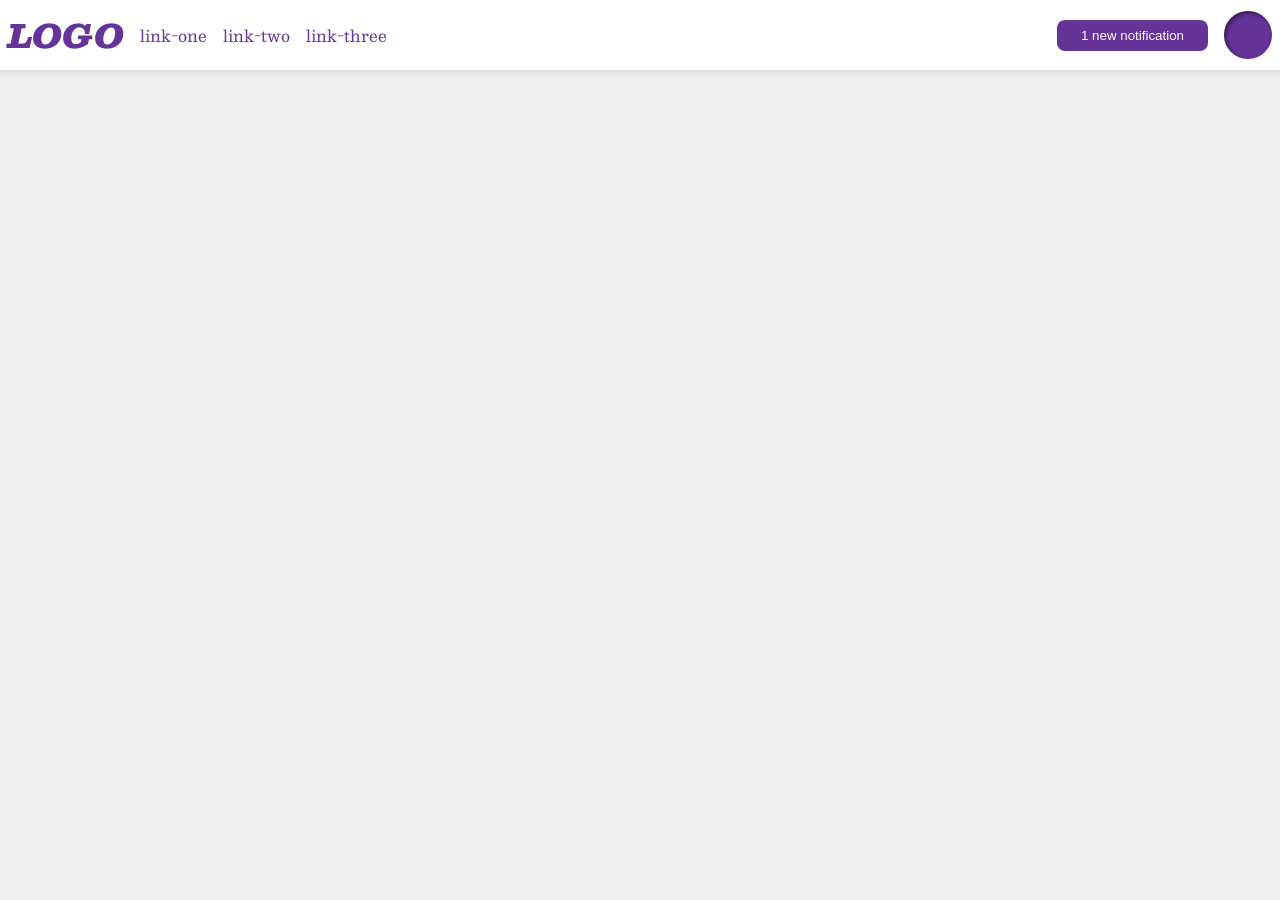
<file: foundations/flex/03-flex-header-2/index.html>
<!DOCTYPE html>
<html lang="en">
  <head>
    <meta charset="UTF-8">
    <meta http-equiv="X-UA-Compatible" content="IE=edge">
    <meta name="viewport" content="width=device-width, initial-scale=1.0">
    <title>Flex Header 2</title>
    <link rel="stylesheet" href="style.css">
  </head>
  <body>
    <div class="header">
      <!-- Left Side Group -->
       <div class="left-side">
      <div class="logo">
        LOGO
      </div>
      <ul class="links">
        <li><a href="https://google.com">link-one</a></li>
        <li><a href="https://google.com">link-two</a></li>
        <li><a href="https://google.com">link-three</a></li>
      </ul>
       </div>

       <!-- Right Side Group -->
        <div class="right-side">
      <button class="notifications">
        1 new notification
      </button>
      <div class="profile-image"></div>
    </div>
    </div>
  </body>
</html>
</file>
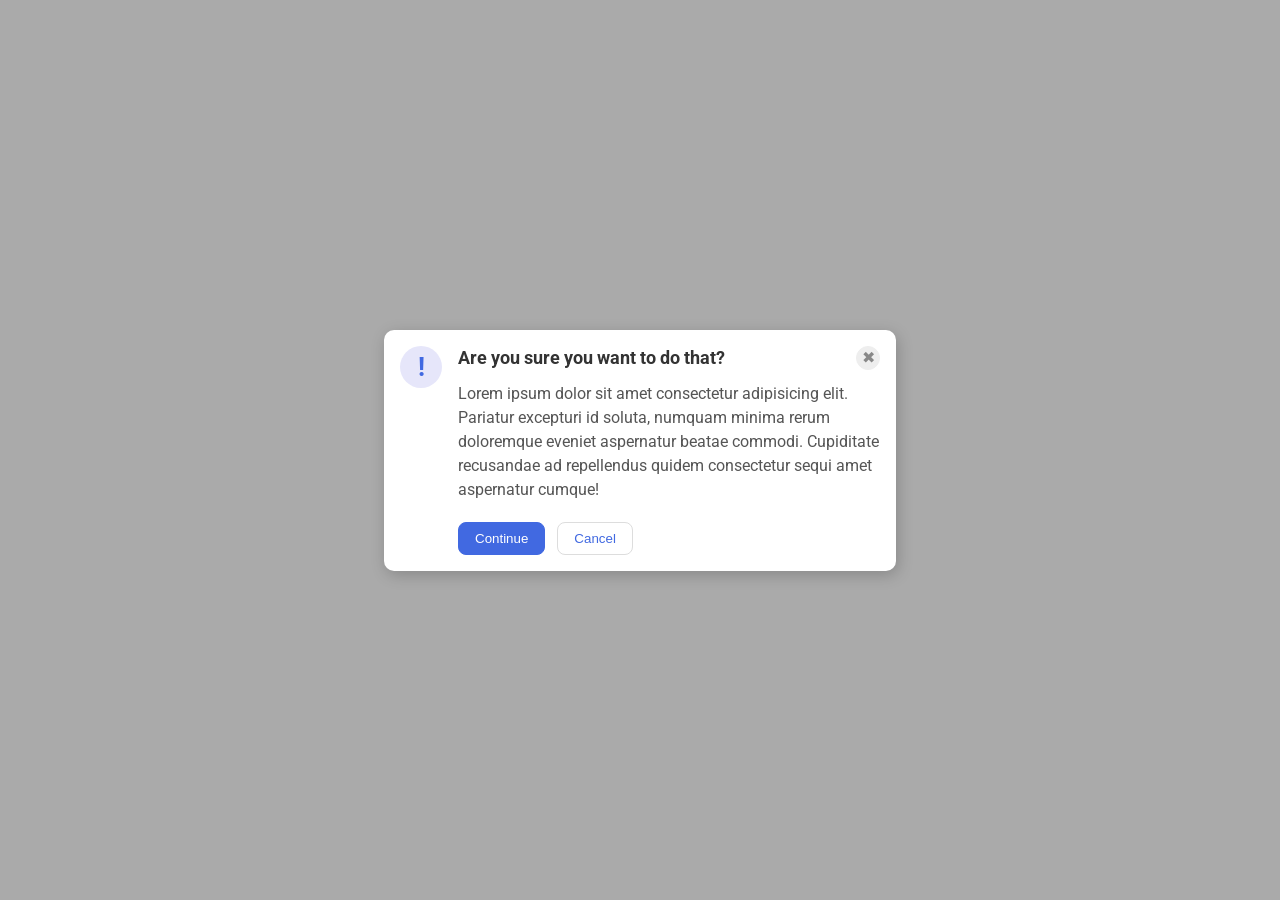
<file: foundations/flex/05-flex-modal/index.html>
<!DOCTYPE html>
<html lang="en">
  <head>
    <meta charset="UTF-8">
    <meta http-equiv="X-UA-Compatible" content="IE=edge">
    <meta name="viewport" content="width=device-width, initial-scale=1.0">
    <link rel="stylesheet" href="style.css">
    <title>Modal</title>
  </head>
  <body>
    <div class="modal">
      <div class="icon">!</div>

      <div class="content">
        <div class="header-container">
          <div class="header">Are you sure you want to do that?</div>
          <button class="close-button">✖</button>
      </div>

      <div class="text">Lorem ipsum dolor sit amet consectetur adipisicing elit. Pariatur excepturi id soluta, numquam minima rerum doloremque eveniet aspernatur beatae commodi. Cupiditate recusandae ad repellendus quidem consectetur sequi amet aspernatur cumque!
      </div>

      <div class="button-group">    
         <button class="continue">Continue</button>
         <button class="cancel">Cancel</button>
      </div>
    </div>
  </body>
</html>
</file>
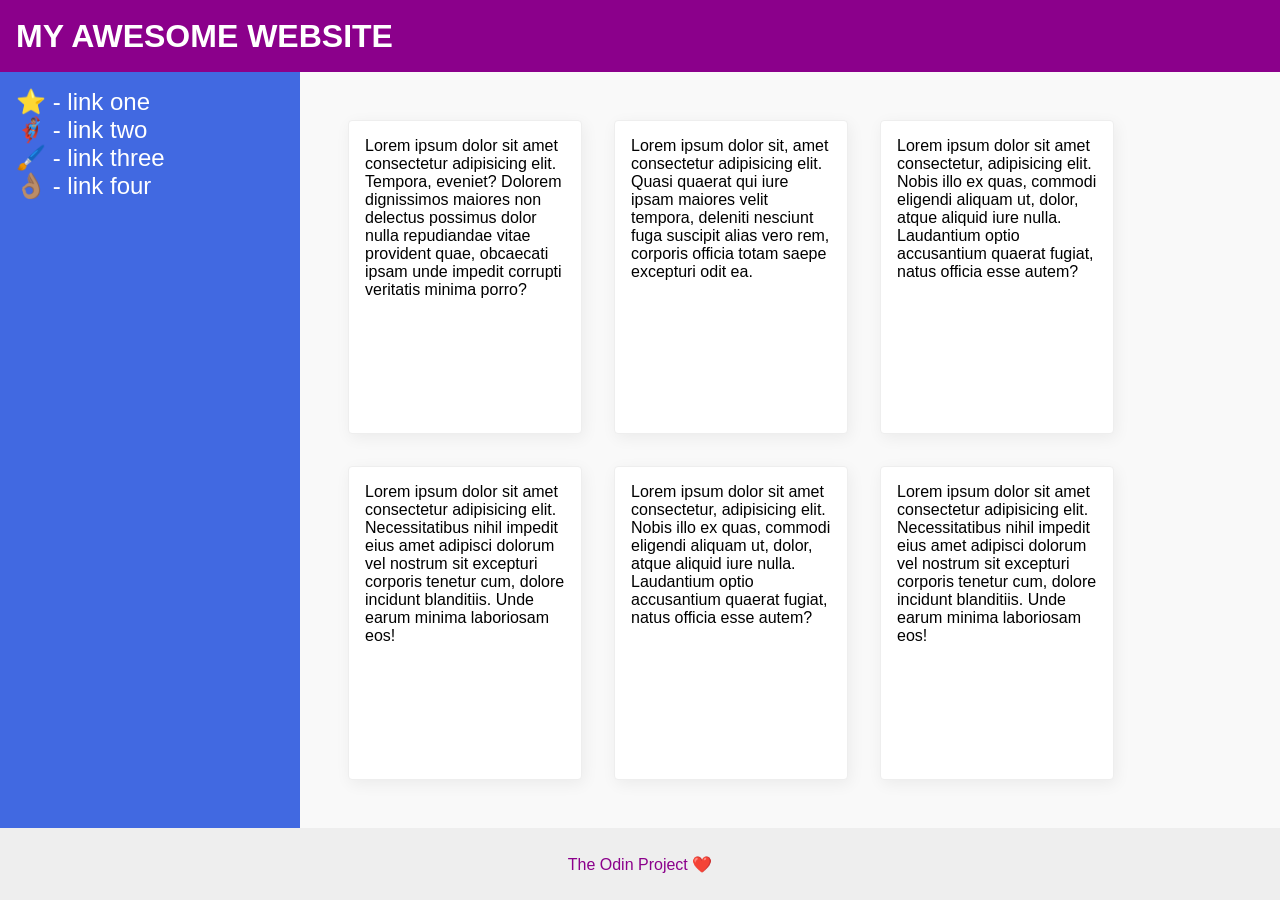
<file: foundations/flex/07-flex-layout-2/index.html>
<!DOCTYPE html>
<html lang="en">
  <head>
    <meta charset="UTF-8">
    <meta http-equiv="X-UA-Compatible" content="IE=edge">
    <meta name="viewport" content="width=device-width, initial-scale=1.0">
    <title>The Holy Grail</title>
    <link rel="stylesheet" href="style.css">
  </head>
  <body>
    <div class="header">
      MY AWESOME WEBSITE
    </div>
    
    <div class="middle-container">
      <div class="sidebar">
        <ul>
          <li><a href="#">⭐ - link one</a></li>
          <li><a href="#">🦸🏽‍♂️ - link two</a></li>
          <li><a href="#">🖌️ - link three</a></li>
          <li><a href="#">👌🏽 - link four</a></li>
        </ul>
      </div>

      <div class="cards-container">
        <div class="card">Lorem ipsum dolor sit amet consectetur adipisicing elit. Tempora, eveniet? Dolorem dignissimos maiores non delectus possimus dolor nulla repudiandae vitae provident quae, obcaecati ipsam unde impedit corrupti veritatis minima porro?</div>
        <div class="card">Lorem ipsum dolor sit, amet consectetur adipisicing elit. Quasi quaerat qui iure ipsam maiores velit tempora, deleniti nesciunt fuga suscipit alias vero rem, corporis officia totam saepe excepturi odit ea.</div>
        <div class="card">Lorem ipsum dolor sit amet consectetur, adipisicing elit. Nobis illo ex quas, commodi eligendi aliquam ut, dolor, atque aliquid iure nulla. Laudantium optio accusantium quaerat fugiat, natus officia esse autem?</div>
        <div class="card">Lorem ipsum dolor sit amet consectetur adipisicing elit. Necessitatibus nihil impedit eius amet adipisci dolorum vel nostrum sit excepturi corporis tenetur cum, dolore incidunt blanditiis. Unde earum minima laboriosam eos!</div>
        <div class="card">Lorem ipsum dolor sit amet consectetur, adipisicing elit. Nobis illo ex quas, commodi eligendi aliquam ut, dolor, atque aliquid iure nulla. Laudantium optio accusantium quaerat fugiat, natus officia esse autem?</div>
        <div class="card">Lorem ipsum dolor sit amet consectetur adipisicing elit. Necessitatibus nihil impedit eius amet adipisci dolorum vel nostrum sit excepturi corporis tenetur cum, dolore incidunt blanditiis. Unde earum minima laboriosam eos!</div>
      </div>
   </div>
    


    <div class="footer">
      The Odin Project ❤️
    </div>
  </body>
</html>
</file>
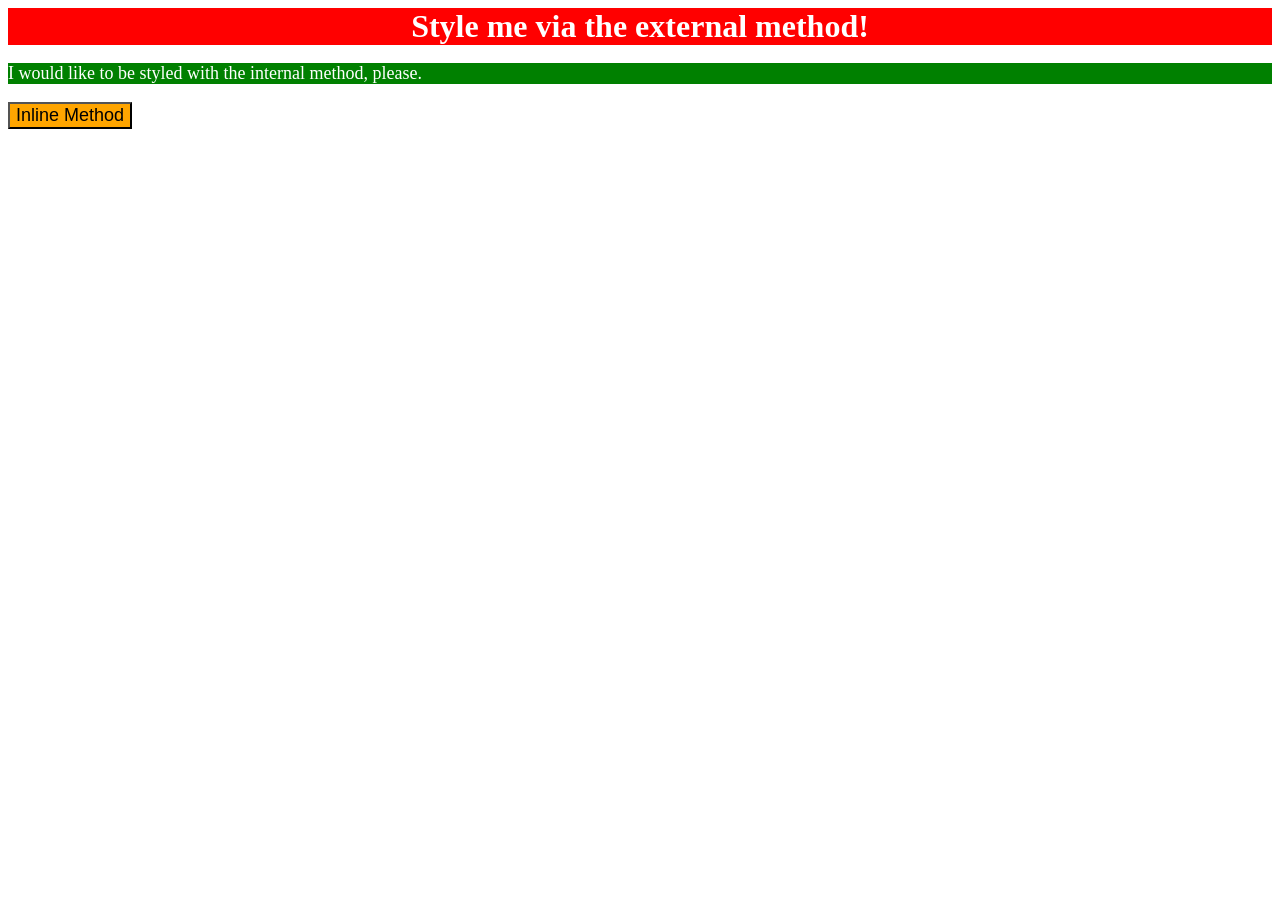
<file: foundations/intro-to-css/01-css-methods/index.html>
<!DOCTYPE html>
<html lang="en">
  <head>
    <meta charset="UTF-8">
    <meta http-equiv="X-UA-Compatible" content="IE=edge">
    <meta name="viewport" content="width=device-width, initial-scale=1.0">
    <title>Methods for Adding CSS</title>

    <link rel="stylesheet" href="style.css">

    <style>
      p {
        background-color: green;
        color: white;
        font-size: 18px;
      }
    </style>
  </head>
  <body>
    <div>Style me via the external method!</div>
    <p>I would like to be styled with the internal method, please.</p>
    <button style="background-color: orange; font-size: 18px;">Inline Method</button>
  </body>
</html>
</file>
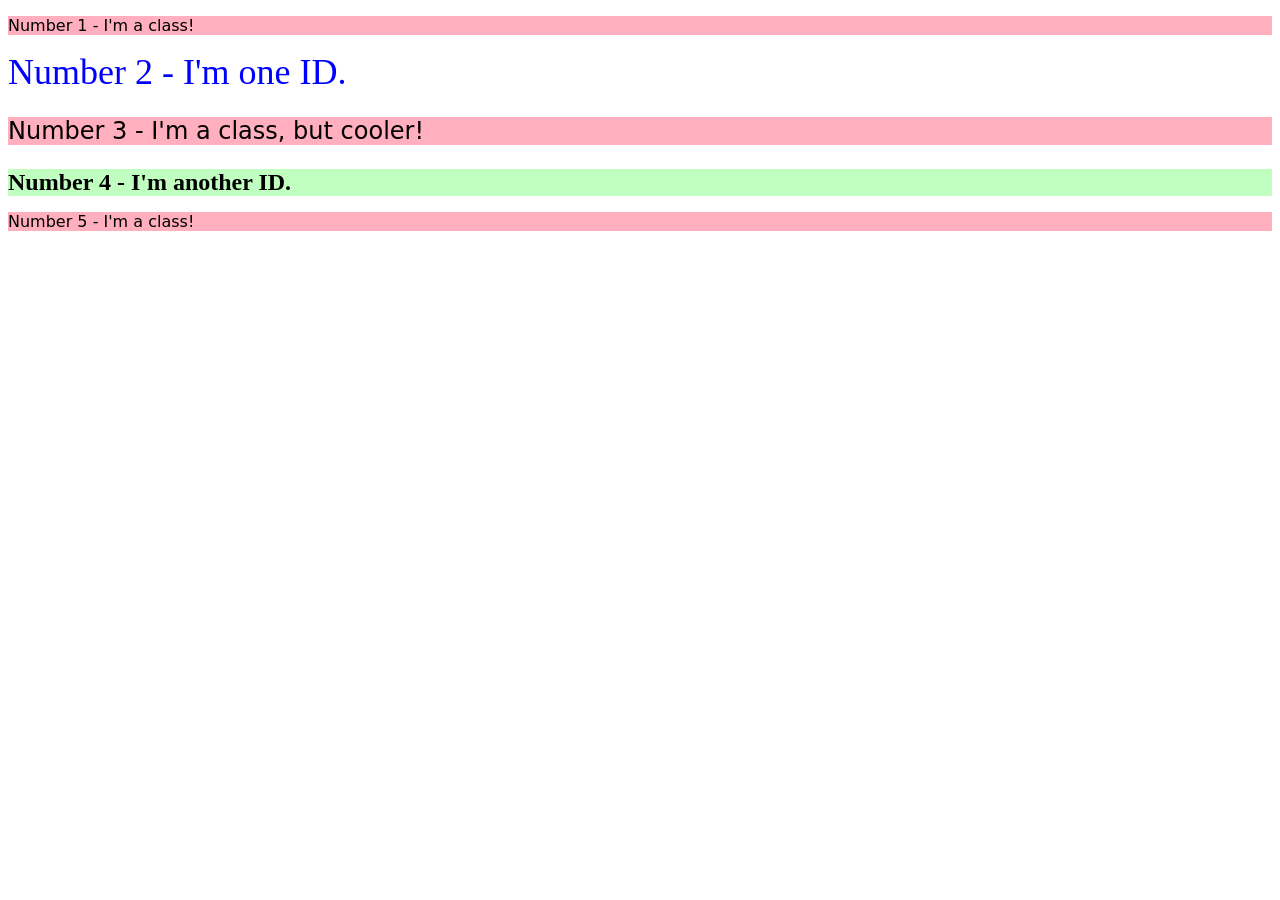
<file: foundations/intro-to-css/02-class-id-selectors/index.html>
<!DOCTYPE html>
<html lang="en">
  <head>
    <meta charset="UTF-8">
    <meta http-equiv="X-UA-Compatible" content="IE=edge">
    <meta name="viewport" content="width=device-width, initial-scale=1.0">
    <title>Class and ID Selectors</title>
    <link rel="stylesheet" href="style.css">
  </head>
  <body>
    <p class="odd">Number 1 - I'm a class!</p>
    <div id="number-two">Number 2 - I'm one ID.</div>
    <p class="odd font-size-24">Number 3 - I'm a class, but cooler!</p>
    <div id="number-four">Number 4 - I'm another ID.</div>
    <p class="odd">Number 5 - I'm a class!</p>
  </body>
</html>
</file>
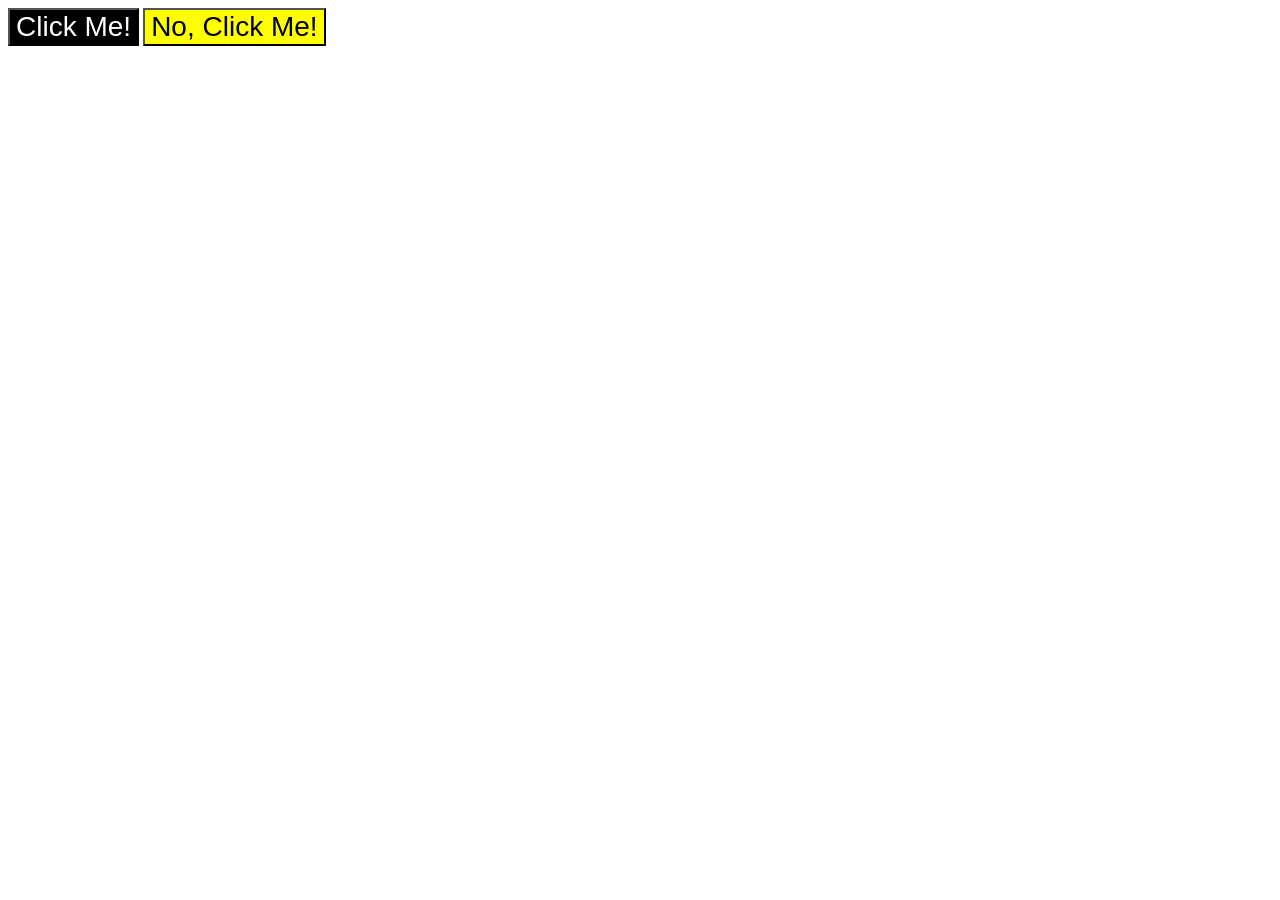
<file: foundations/intro-to-css/03-grouping-selectors/index.html>
<!DOCTYPE html>
<html lang="en">
  <head>
    <meta charset="UTF-8">
    <meta http-equiv="X-UA-Compatible" content="IE=edge">
    <meta name="viewport" content="width=device-width, initial-scale=1.0">
    <title>Grouping Selectors</title>
    <link rel="stylesheet" href="style.css">
  </head>
  <body>
    <button class="primary-button">Click Me!</button>
    <button class="secondary-button">No, Click Me!</button>
  </body>
</html>
</file>
<file: foundations/flex/03-flex-header-2/style.css>
/* this is some magical font-importing.  
you'll learn about it later. */
@import url('https://fonts.googleapis.com/css2?family=Besley:ital,wght@0,400;1,900&display=swap');

body {
  margin: 0;
  background: #eee;
  font-family: Besley, serif;
}

.header {
  background: white;
  border-bottom: 1px solid #ddd;
  box-shadow: 0 0 8px rgba(0,0,0,.1);

  /* 1. Main container alignment */
  display: flex;
  justify-content: space-between; /* Pushes left and right groups apart */
  align-items: center;            /* Requirement: Centered vertically */
  padding: 8px;                   /* Requirement: 8px space from edges */
}


/* Grouping containers for left and right elements */
.left-side, 
.right-side {
  display: flex;
  align-items: center;
  gap: 16px;                      /* Requirement: 16px between each item */
}

.profile-image {
  background: rebeccapurple;
  box-shadow: inset 2px 2px 4px rgba(0,0,0,.5);
  border-radius: 50%;
  width: 48px;
  height: 48px;
}

.logo {
  color: rebeccapurple;
  font-size: 32px;
  font-weight: 900;
  font-style: italic;
}

button {
  border: none;
  border-radius: 8px;
  background: rebeccapurple;
  color: white;
  padding: 8px 24px;
}

a {
  /* this removes the line under our links */
  text-decoration: none;
  color: rebeccapurple;
}

ul {
  list-style-type: none;
  margin: 0;
  padding: 0;
  
  /* 2. Horizontal list items */
  display: flex;
  gap: 16px;
}
</file>
<file: foundations/flex/05-flex-modal/style.css>
@import url('https://fonts.googleapis.com/css2?family=Roboto:wght@400;700&display=swap');

html, body {
  height: 100%;
}

body {
  font-family: Roboto, sans-serif;
  margin: 0;
  background: #aaa;
  color: #333;
  /* I'll give you this one for free lol */
  display: flex;
  align-items: center;
  justify-content: center;
}

.modal {
  background: white;
  width: 480px;
  border-radius: 10px;
  box-shadow: 2px 4px 16px rgba(0,0,0,.2);

  /* 1. Split the Modal into Icon (left) and Content (right) */
  display: flex;
  padding: 16px;   /* Requirement: Padding around the edge */
  gap: 16px;       /* Requirement: Equal space on both sides of icon */
}

.icon {
  color: royalblue;
  font-size: 26px;
  font-weight: 700;
  background: lavender;
  width: 42px;
  height: 42px;
  border-radius: 50%;
  display: flex;
  flex-shrink: 0;
  align-items: center;
  justify-content: center;
}

.content {
  /* 3. Stack text and buttons vertically */
  display: flex;
  flex-direction: column;
  gap: 12px;
}

.header-container {
  /* 4. Align header and 'X' button in a row */
  display: flex;
  justify-content: space-between;
  align-items: center;
}

.header {
  font-weight: 700;
  font-size: 18px;
}

.text {
  font-size: 16px;
  color: #555;
  line-height: 1.5;
  margin-bottom: 8px;
}

.button-group {
  /* 5. Align Continue/Cancel buttons horizontally */
  display: flex;
  gap: 12px;
}

.close-button {
  background: #eee;
  border-radius: 50%;
  color: #888;
  font-weight: 400;
  font-size: 16px;
  height: 24px;
  width: 24px;
  display: flex;
  align-items: center;
  justify-content: center;
  border: 1px solid #eee;
  padding: 0;
}

button {
  cursor: pointer;
  padding: 8px 16px;
  border-radius: 8px;
}

button.continue {
  background: royalblue;
  border: 1px solid royalblue;
  color: white;
}

button.cancel {
  background: white;
  border: 1px solid #ddd;
  color: royalblue;
}
</file>
<file: foundations/flex/07-flex-layout-2/style.css>
/* 1. The Vertical Stack (The Bread) */
body {
  font-family: -apple-system, BlinkMacSystemFont, 'Segoe UI', Roboto, Oxygen, Ubuntu, Cantarell, 'Open Sans', 'Helvetica Neue', sans-serif;
  margin: 0;
  min-height: 100vh;
  display: flex;
  flex-direction: column; /* Stacks header, middle, and footer */
}

.header {
  height: 72px;
  background: darkmagenta;
  color: white;
  font-size: 32px;
  font-weight: 900;
  display: flex;
  align-items: center;    /* Vertically centers "MY AWESOME WEBSITE" */
  padding: 0 16px;        /* 16px from the edge */
}

/* 2. The Horizontal Middle (The Meat) */
.middle-container {
  display: flex;
  flex: 1;                /* Requirement: Takes up all available space */
}

/* 4. The Footer (The Bottom Bread) */
.footer {
  height: 72px;
  background: #eee;
  color: darkmagenta;
  display: flex;
  justify-content: center; /* Requirement: Horizontally centered */
  align-items: center;     /* Requirement: Vertically centered */
}

.sidebar {
  width: 300px;
  background: royalblue;
  box-sizing: border-box;
  flex-shrink: 0;         /* Requirement: Sidebar does not shrink */
  padding: 16px;
  display: flex;
  flex-direction: column;
}

.sidebar ul {
  list-style: none;       /* Requirement: Remove bullets */
  padding: 0;
  margin: 0;
}

.sidebar a {
  font-size: 24px;
  color: white;
  text-decoration: none;  /* Requirement: No underline */
}

/* 3. The Responsive Card Area */
.cards-container {
  display: flex;
  flex-wrap: wrap;        /* Requirement: Cards wrap when room runs out */
  gap: 32px;              /* Space between cards */
  padding: 48px;          /* Requirement: 48px padding around section */
  flex: 1;                /* Fills the rest of the horizontal space */
  background: #f9f9f9;
}

.card {
  border: 1px solid #eee;
  box-shadow: 2px 4px 16px rgba(0,0,0,.06);
  border-radius: 4px;
  width: 200px;           /* Set a width so they know when to wrap */
  padding: 16px;
  background: white;
}
</file>
<file: foundations/intro-to-css/01-css-methods/style.css>
/* This handles the <div> styling externally */
div {
  background-color: red;
  color: white;
  font-size: 32px;
  text-align: center;
  font-weight: bold;
}
</file>
<file: foundations/intro-to-css/02-class-id-selectors/style.css>
/* All odd numbered elements */
.odd {
  background-color: #ffafbd; /* Light pink HEX */
  font-family: Verdana, "DejaVu Sans", sans-serif;
}

/* The second element */
#number-two {
  color: rgb(0, 0, 255); /* Blue RGB */
  font-size: 36px;
}

/* The third element's specific font size */
.font-size-24 {
  font-size: 24px;
}

/* The fourth element */
#number-four {
  background-color: #c1ffc1; /* Light green HEX */
  font-size: 24px;
  font-weight: bold;
}
</file>
<file: foundations/intro-to-css/03-grouping-selectors/style.css>
/* Grouping Selector: Shared styles for both buttons */
.primary-button,
.secondary-button {
  font-size: 28px;
  font-family: Helvetica, "Times New Roman", sans-serif;
}

/* Unique style for the first button */
.primary-button {
  background-color: rgb(0, 0, 0); /* Black */
  color: #ffffff;                 /* White text */
}

/* Unique style for the second button */
.secondary-button {
  background-color: #ffff00;      /* Yellow */
}
</file>
